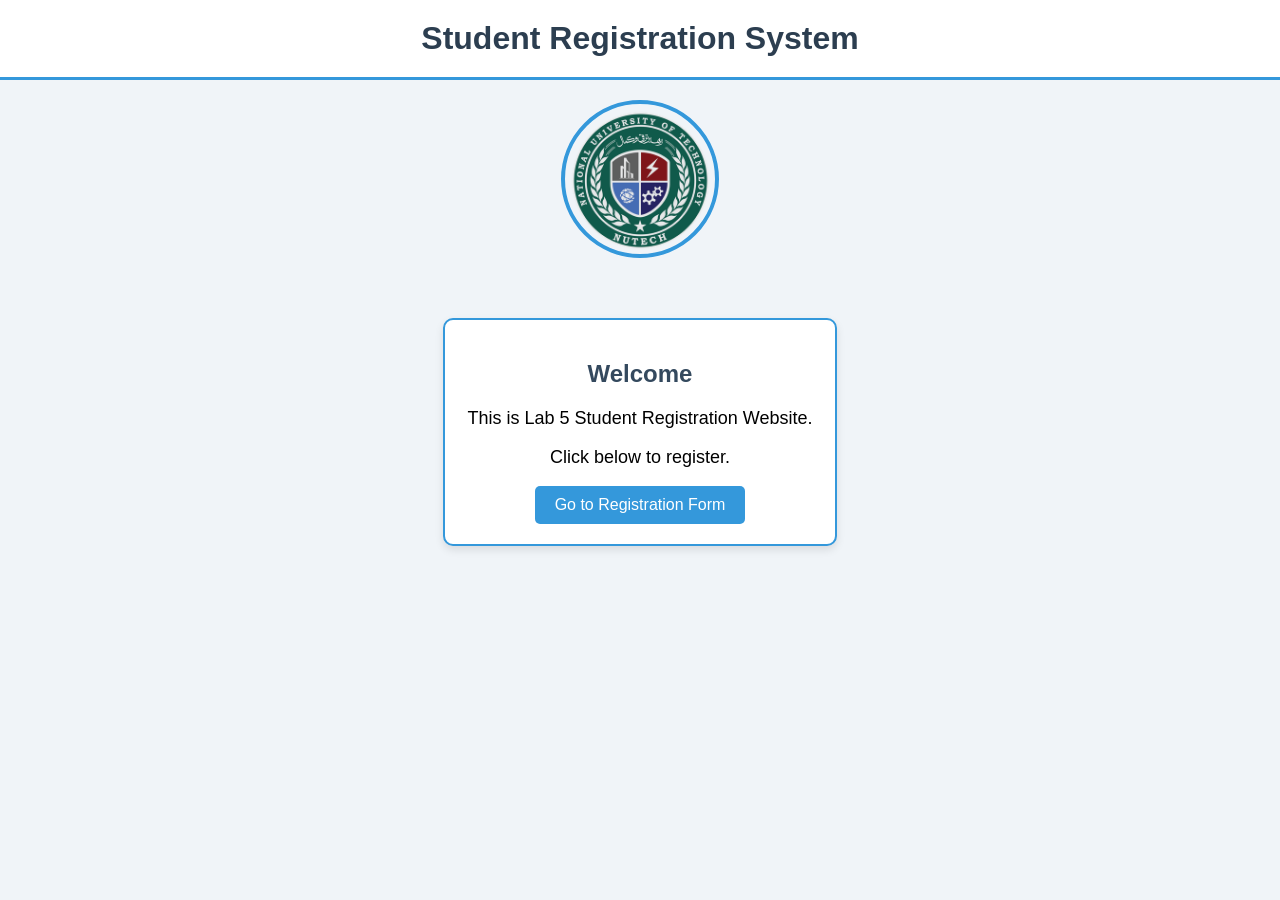
<file: index.html>
<!DOCTYPE html>
<html>
<head>
    <title>Student Registration - Home</title>
    <link rel="stylesheet" href="styles.css">
</head>
<body>
    <h1 id="title">Student Registration System</h1>

    <img src="me.jpg" alt="Student Photo" class="profile-img">

    <div class="container">
        <div class="card">
            <h2>Welcome</h2>
            <p>This is Lab 5 Student Registration Website.</p>
            <p>Click below to register.</p>
            <a href="form.html" class="btn">Go to Registration Form</a>
        </div>
    </div>
</body>
</html>
</file>
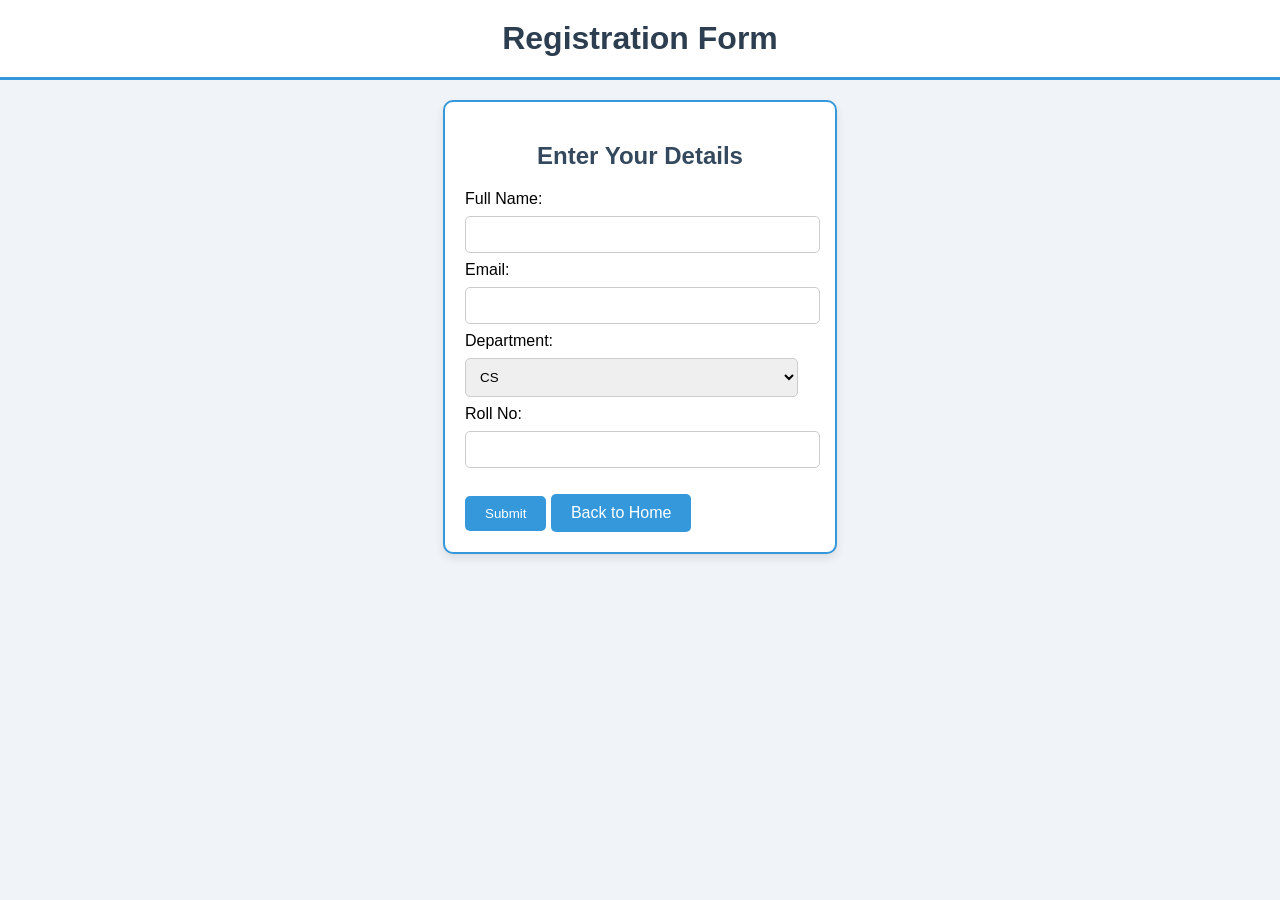
<file: form.html>
<!DOCTYPE html>
<html>
<head>
    <title>Registration Form</title>
    <link rel="stylesheet" href="styles.css">
</head>
<body>
    <h1 id="title">Registration Form</h1>

    <div class="form-container">
        <h2>Enter Your Details</h2>
        <form action="thanks.html" method="get">
            <label>Full Name:</label>
            <input type="text" name="name" required>

            <label>Email:</label>
            <input type="email" name="email" required>

            <label>Department:</label>
            <select name="dept">
                <option>CS</option>
                <option>CY</option>
                <option>IT</option>
            </select>

            <label>Roll No:</label>
            <input type="text" name="roll" required>

            <br><br>
            <button type="submit">Submit</button>
            <a href="index.html" class="btn">Back to Home</a>
        </form>
    </div>
</body>
</html>
</file>
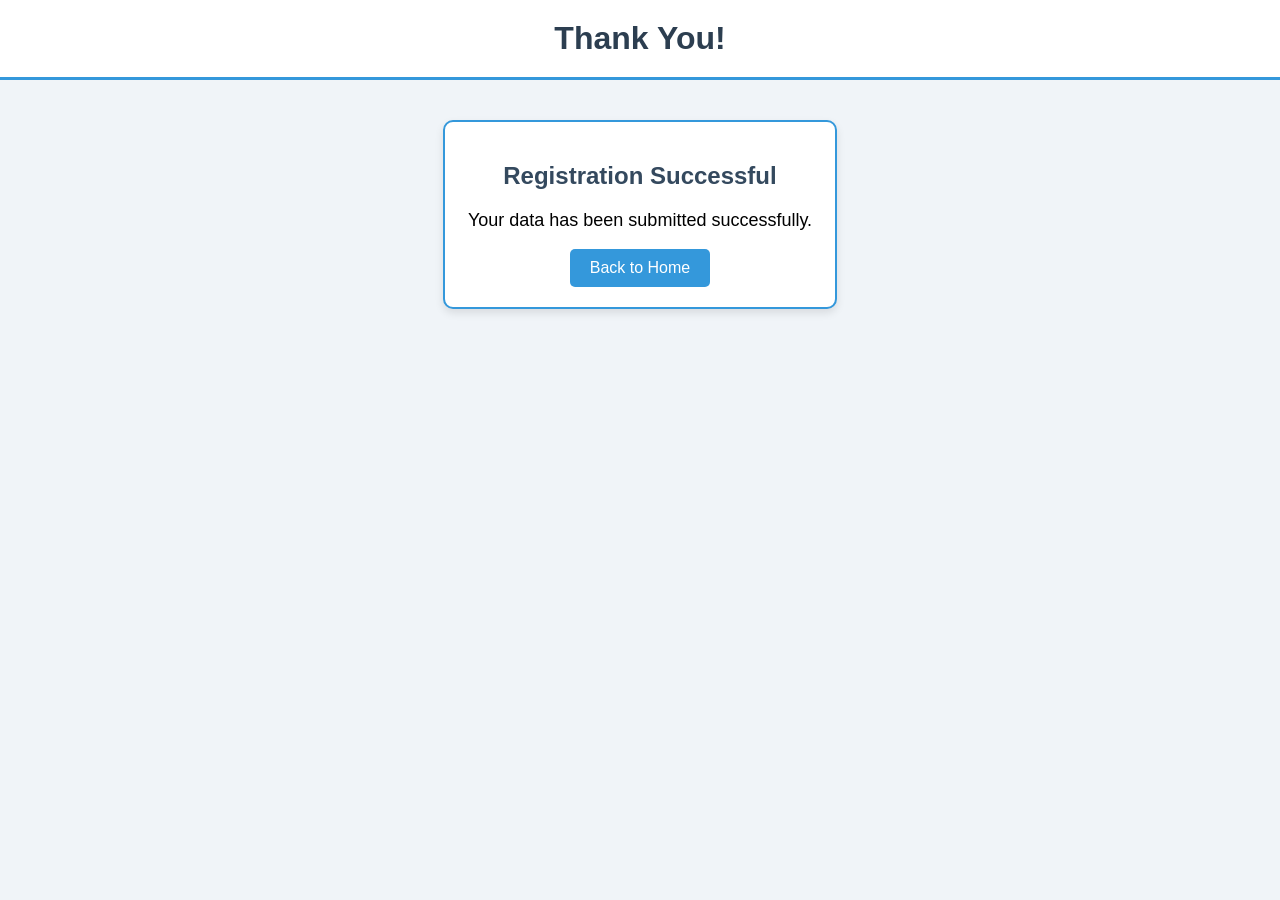
<file: thanks.html>
<!DOCTYPE html>
<html>
<head>
    <title>Thank You</title>
    <link rel="stylesheet" href="styles.css">
</head>
<body>
    <h1 id="title">Thank You!</h1>

    <div class="container">
        <div class="card">
            <h2>Registration Successful</h2>
            <p>Your data has been submitted successfully.</p>
            <a href="index.html" class="btn">Back to Home</a>
        </div>
    </div>
</body>
</html>
</file>
<file: styles.css>
/* Requirement 1: background color */
body {
    background-color: #f0f4f8;
    margin: 0;
    padding: 0;
    font-family: Arial, sans-serif; /* Requirement 2: font */
}

/* Requirement 3: styled heading */
#title {
    color: #2c3e50;
    font-size: 32px;
    text-align: center;
    background-color: #ffffff;
    padding: 20px;
    margin: 0;
    border-bottom: 3px solid #3498db;
}

h2 {
    color: #34495e;
    text-align: center;
}

/* Requirement 4: round picture */
.profile-img {
    width: 150px;
    height: 150px;
    border-radius: 50%;
    object-fit: cover;
    display: block;
    margin: 20px auto;
    border: 4px solid #3498db;
}

/* Requirement 5: bordered form */
.card, .form-container {
    border: 2px solid #3498db;
    padding: 20px;
    width: 350px;
    margin: 20px auto;
    background-color: white;
    border-radius: 10px;
    box-shadow: 0 4px 8px rgba(0,0,0,0.1);
}

input, select {
    width: 95%;
    padding: 10px;
    margin: 8px 0;
    border: 1px solid #ccc;
    border-radius: 5px;
}

button, .btn {
    background-color: #3498db;
    color: white;
    padding: 10px 20px;
    border: none;
    border-radius: 5px;
    cursor: pointer;
    text-decoration: none;
    display: inline-block;
    text-align: center;
}

button:hover, .btn:hover {
    background-color: #2980b9;
}

.container {
    text-align: center;
    padding: 20px;
}

p {
    font-size: 18px;
    text-align: center;
}
</file>
